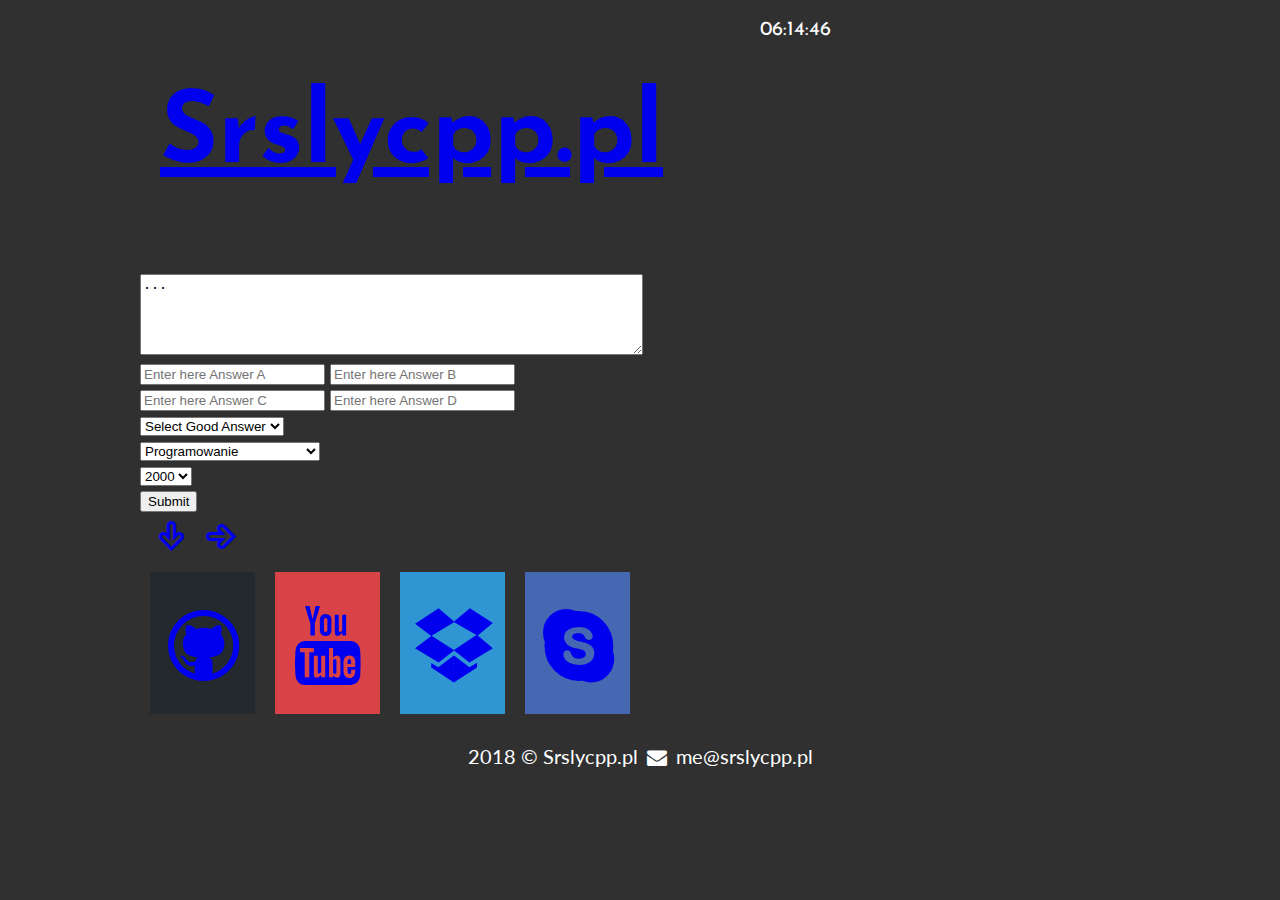
<file: Quiz/src/main/resources/templates/addQuestion.html>
<!DOCTYPE HTML>
<html xmlns:th="http://www.thymeleaf.org">
<html lang="pl">
<head>
   <meta charset="utf-8" />
   <meta http-equiv="X-UA-Compatible" content="IE=edge,chrome=1" />

   <title>Srslycpp.pl</title>

   <meta name="description" content="Stworzę dla Ciebie wyjątkową stronę www! Zatrudnij programistę webowego: PHP, JavaScript, HTML, CSS, MySQL, WordPress, Joomla, Drupal." />
   <meta name="keywords" content="zamów, stronę, tworzenie, www, programista, portfolio, php, javascript, html, css, WordPress, Joomla, Drupal" />
   <link href="../static/css/stylee.css" rel="stylesheet"
         th:href="@{/css/stylee.css}"/>
   <link href="../static/css/fontello.css" rel="stylesheet"
         th:href="@{/css/fontello.css}"/>
   <link href="http://fonts.googleapis.com/css?family=Lato|Josefin+Sans&subset=latin,latin-ext" rel="stylesheet"
         th:href="@{http://fonts.googleapis.com/css?family=Lato|Josefin+Sans&subset=latin,latin-ext}"/>
   <script src="../static/js/timer.js"
           th:src="@{/js/timer.js}"></script>
</head>

<body onload="odliczanie();">

<div id="container">
   <div class="rectangle">
      <div id="logo"><a href="/homepage"><h1>Srslycpp.pl</h1></a></div>
      <div id="zegar"></div>
      <div style="clear: both;"></div>
   </div>

      <form th:action="@{addQuestion}" th:object="${addQuestion}" method="post">
         <!--<input th:type="number" th:field="*{id}" placeholder="Enter here Question's id"><br>-->

         <!--<input type="hidden" th:value="${question.id}" th:field="*{id}"/>-->
         <textarea placeholder="Enter Your Question here" rows = "5" cols = "60" th:field = "*{question}" >... </textarea><br>

         <input th:type="text" th:field="*{odpA}" placeholder="Enter here Answer A">
         <input th:type="text" th:field="*{odpB}" placeholder="Enter here Answer B"><br>
         <input th:type="text" th:field="*{odpC}" placeholder="Enter here Answer C">
         <input th:type="text" th:field="*{odpD}" placeholder="Enter here Answer D"><br>

         <select th:field="*{goodA}"  >
            <option value="" disabled selected >Select Good Answer</option>
            <option value="programowanie">A</option>
            <option value="B">B</option>
            <option value="C">C</option>
            <option value="D">D</option>
         </select><br>

         <select th:field="*{category}" >
            <option value="programowanie">Programowanie</option>
            <option value="urzadzenia techniki komp">Urzadzenia techniki komp</option>
            <option value="systemy operacyjne i sieci">Systemy operacyjne i sieci</option>
            <option value="multimedia i grafika">Multimedia i grafika</option>
         <option value="ogólne">Ogólne</option>
         </select><br>

         <select th:field="*{year}" >
            <option value="2000">2000</option>
            <option value="2001">2001</option>
            <option value="2002">2002</option>
            <option value="2003">2003</option>
            <option value="2004">2004</option>
            <option value="2005">2005</option>
            <option value="2006">2006</option>
            <option value="2007">2007</option>
            <option value="2008">2008</option>
            <option value="2009">2009</option>
            <option value="2010">2010</option>
            <option value="2011">2011</option>
            <option value="2012">2012</option>
         </select><br>
         <input type="submit" value="Submit">
      </form>

   <div class="icon"><a href="/projects/quiz/allQuestions" shape="rect" ><i class="icon-down-outline"></i></a></div>
   <div class="icon"><a href="/projects/quiz/oneQuestion" shape="rect" ><i class="icon-right-outline"></i></a></div>
   <div style="clear: both;"></div>
      <div class="git">
         <a href="https://github.com/srslycpp" target="_blank" class="sociallink"><i class="icon-github-circled-alt2"></i></a>
      </div>
      <div class="yt">
         <a href="https://www.youtube.com" target="_blank" class="sociallink"><i class="icon-youtube"></i></a>
      </div>
      <div class="drop">
         <a href="https://www.dropbox.com/pl/" target="_blank" class="sociallink"><i class="icon-dropbox"></i></a>
      </div>
      <div class="skype">
         <a href="https://www.skype.com" target="_blank" class="sociallink"><i class="icon-skype"></i></a>
      </div>

   <div style="clear: both;"></div>

<!--
   <div style="clear: both;"></div>
-->
   <div class="rectangle">2018 &copy; Srslycpp.pl <i class="icon-mail-alt"></i> me@srslycpp.pl</div>

      <!--

         In Thymeleaf the equivalent of
         JSP's ${pageContext.request.contextPath}/edit.html
         would be @{/edit.html}

         -->
</div>
</body>

</html>
</file>
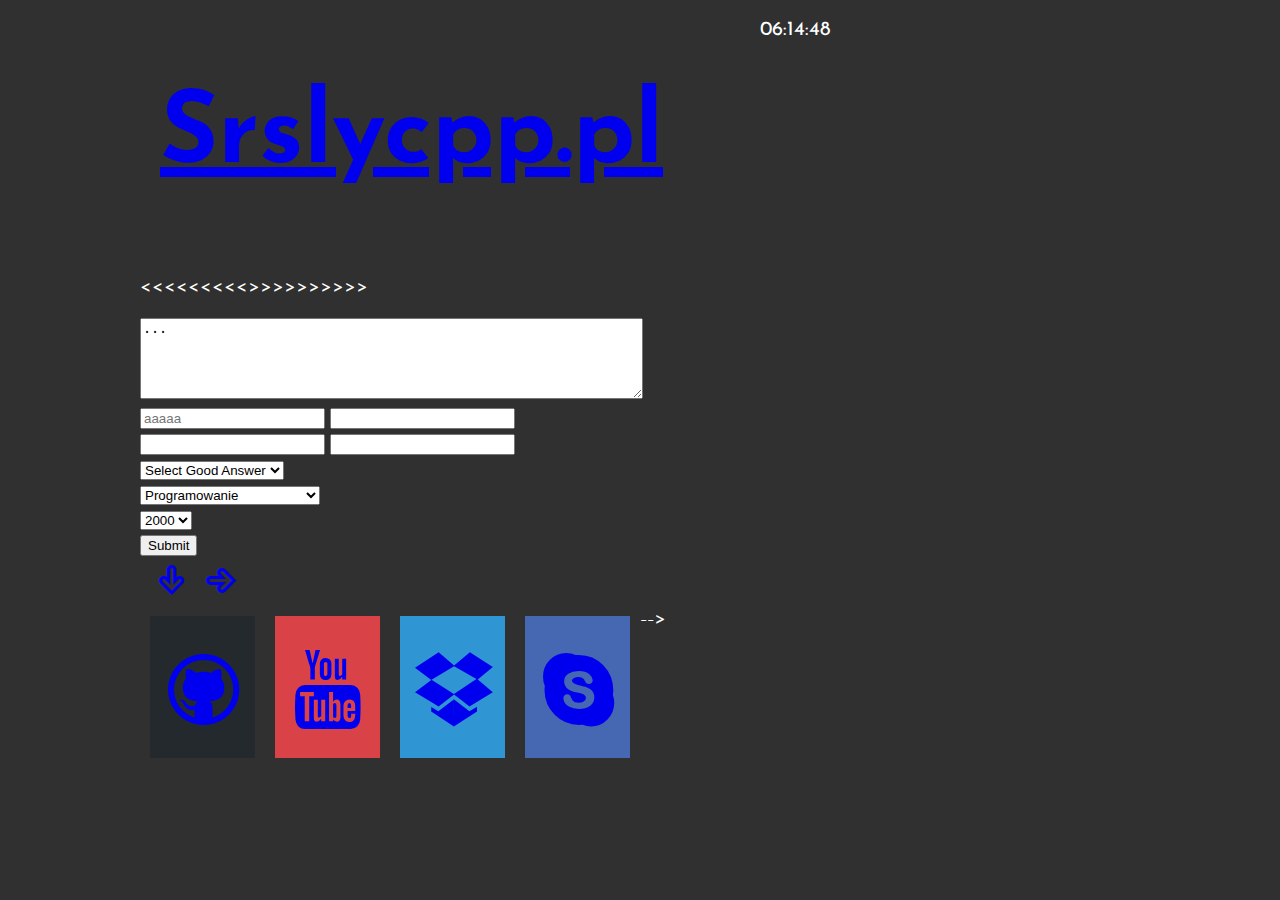
<file: Quiz/src/main/resources/templates/editQuestion.html>
<!DOCTYPE HTML>
<html xmlns:th="http://www.thymeleaf.org">
<html lang="pl">
<head>
   <meta charset="utf-8" />
   <meta http-equiv="X-UA-Compatible" content="IE=edge,chrome=1" />

   <title>Srslycpp.pl</title>

   <meta name="description" content="Stworzę dla Ciebie wyjątkową stronę www! Zatrudnij programistę webowego: PHP, JavaScript, HTML, CSS, MySQL, WordPress, Joomla, Drupal." />
   <meta name="keywords" content="zamów, stronę, tworzenie, www, programista, portfolio, php, javascript, html, css, WordPress, Joomla, Drupal" />
   <link href="../static/css/stylee.css" rel="stylesheet"
         th:href="@{/css/stylee.css}"/>
   <link href="../static/css/fontello.css" rel="stylesheet"
         th:href="@{/css/fontello.css}"/>
   <link href="http://fonts.googleapis.com/css?family=Lato|Josefin+Sans&subset=latin,latin-ext" rel="stylesheet"
         th:href="@{http://fonts.googleapis.com/css?family=Lato|Josefin+Sans&subset=latin,latin-ext}"/>
   <script src="../static/js/timer.js"
           th:src="@{/js/timer.js}"></script>
</head>

<body onload="odliczanie();">

<div id="container">
   <div class="rectangle">
      <div id="logo"><a href="/homepage"><h1>Srslycpp.pl</h1></a></div>
      <div id="zegar"></div>
      <div style="clear: both;"></div>
   </div>

   <form th:action="@{/allQuestions}" th:object="${questions}" method="post">
      <!--<input th:type="number" th:field="*{id}" placeholder="Enter here Question's id"><br>-->

      <!--<input type="hidden" th:value="${question.id}" th:field="*{id}"/>-->
      <p th:text="${questions.id}"><<<<<<<<<>>>>>>>>>></p>
      <textarea th:value="${questions.question}" rows = "5" cols = "60" th:field = "*{question}" >... </textarea><br>

      <input th:type="text" th:field="*{odpA}" th:value="${questions.odpA}" placeholder="aaaaa">
      <input th:type="text" th:field="*{odpB}" th:value="${questions.odpB}"><br>
      <input th:type="text" th:field="*{odpC}" th:value="${questions.odpC}">
      <input th:type="text" th:field="*{odpD}" th:value="${questions.odpD}"><br>

      <select th:field="*{goodA}"  >
         <option value="" disabled selected >Select Good Answer</option>
         <option value="programowanie">A</option>
         <option value="B">B</option>
         <option value="C">C</option>
         <option value="D">D</option>
      </select><br>

      <select th:field="*{category}" >
         <option value="programowanie">Programowanie</option>
         <option value="urzadzenia techniki komp">Urzadzenia techniki komp</option>
         <option value="systemy operacyjne i sieci">Systemy operacyjne i sieci</option>
         <option value="multimedia i grafika">Multimedia i grafika</option>
         <option value="ogólne">Ogólne</option>
      </select><br>

      <select th:field="*{year}" >
         <option value="2000">2000</option>
         <option value="2001">2001</option>
         <option value="2002">2002</option>
         <option value="2003">2003</option>
         <option value="2004">2004</option>
         <option value="2005">2005</option>
         <option value="2006">2006</option>
         <option value="2007">2007</option>
         <option value="2008">2008</option>
         <option value="2009">2009</option>
         <option value="2010">2010</option>
         <option value="2011">2011</option>
         <option value="2012">2012</option>
      </select><br>
      <input type="submit" value="Submit">
   </form>

   <div class="icon"><a href="/projects/quiz/allQuestions" shape="rect" ><i class="icon-down-outline"></i></a></div>
   <div class="icon"><a href="/projects/quiz/oneQuestion" shape="rect" ><i class="icon-right-outline"></i></a></div>
   <div style="clear: both;"></div>
   <div class="git">
      <a href="https://github.com/srslycpp" target="_blank" class="sociallink"><i class="icon-github-circled-alt2"></i></a>
   </div>
   <div class="yt">
      <a href="https://www.youtube.com" target="_blank" class="sociallink"><i class="icon-youtube"></i></a>
   </div>
   <div class="drop">
      <a href="https://www.dropbox.com/pl/" target="_blank" class="sociallink"><i class="icon-dropbox"></i></a>
   </div>
   <div class="skype">
      <a href="https://www.skype.com" target="_blank" class="sociallink"><i class="icon-skype"></i></a>
   </div>
   -->
</div>
</body>

</html>
</file>
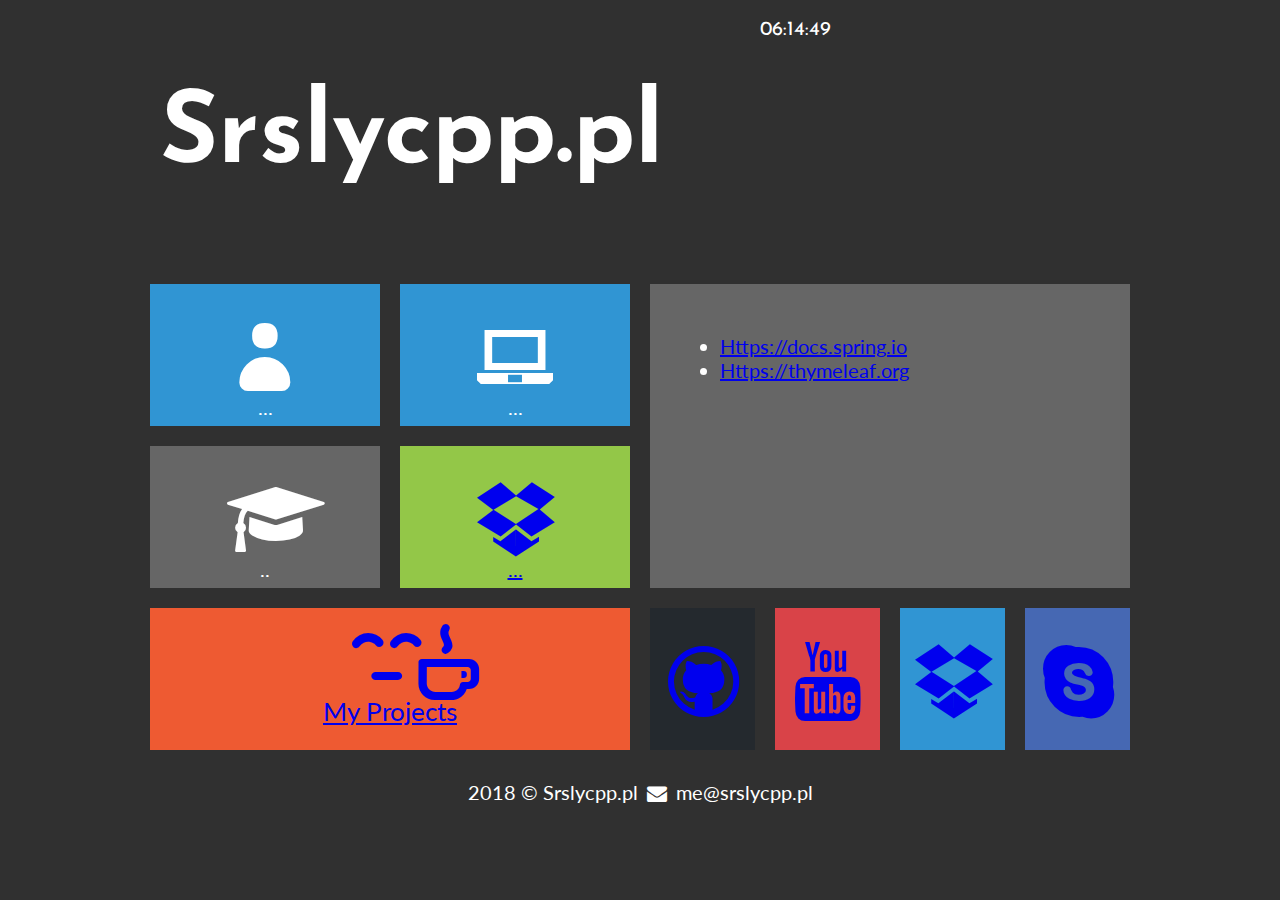
<file: Quiz/src/main/resources/templates/homepage.html>
<!DOCTYPE HTML>
<html xmlns:th="http://www.thymeleaf.org">
<html lang="pl">
<head>
   <meta charset="utf-8" />
   <meta http-equiv="X-UA-Compatible" content="IE=edge,chrome=1" />

   <title>Srslycpp.pl</title>

   <meta name="description" content="Stworzę dla Ciebie wyjątkową stronę www! Zatrudnij programistę webowego: PHP, JavaScript, HTML, CSS, MySQL, WordPress, Joomla, Drupal." />
   <meta name="keywords" content="zamów, stronę, tworzenie, www, programista, portfolio, php, javascript, html, css, WordPress, Joomla, Drupal" />
   <link href="../static/css/stylee.css" rel="stylesheet"
         th:href="@{/css/stylee.css}"/>
   <link href="../static/css/fontello.css" rel="stylesheet"
         th:href="@{/css/fontello.css}"/>
   <link href="http://fonts.googleapis.com/css?family=Lato|Josefin+Sans&subset=latin,latin-ext" rel="stylesheet"
         th:href="@{http://fonts.googleapis.com/css?family=Lato|Josefin+Sans&subset=latin,latin-ext}"/>
   <script src="../static/js/timer.js"
           th:src="@{/js/timer.js}"></script>

</head>

<body onload="odliczanie();">

<div id="container">

   <div class="rectangle">
      <div id="logo"><h1>Srslycpp.pl</h1></div>
      <div id="zegar"></div>
      <div style="clear: both;"></div>
   </div>

   <div class="square">
      <div class="tile1">
         <i class="icon-user"></i><br />...</a>
      </div>

      <div class="tile1">
         <i class="icon-laptop"></i><br />...
      </div>
      </a>
      <div style="clear:both;"></div>

      <div class="tile2">
         <i class="icon-graduation-cap"></i><br />..</a>
      </div>
      <div class="tile3">
         <a href="/...">
         <i class="icon-dropbox"></i><br />...</a>
      </div>
      <div style="clear:both;"></div>

         <div class="tile4">
            <a href="/projects">
            <i class="icon-emo-coffee" ></i><br />My Projects
            </a>
         </div>
   </div>
   <div class="square">
      <div class="tile5">
         <ul>
            <li><a href="https://docs.spring.io/spring/docs/3.1.x/spring-framework-reference/htmlsingle/spring-framework-reference.html#spring-introduction">
               Https://docs.spring.io
            </a></li>
            <li><a href="https://www.thymeleaf.org/doc/tutorials/2.1/thymeleafspring.html">
               Https://thymeleaf.org
            </a></li>
         </ul>
      </div>
      <div style="clear: both;"></div>
      <div class="git">
         <a href="https://github.com/srslycpp" target="_blank" class="sociallink"><i class="icon-github-circled-alt2"></i></a>
      </div>
      <div class="yt">
         <a href="https://www.youtube.com" target="_blank" class="sociallink"><i class="icon-youtube"></i></a>
      </div>
      <div class="drop">
         <a href="https://www.dropbox.com/pl/" target="_blank" class="sociallink"><i class="icon-dropbox"></i></a>
      </div>
      <div class="skype">
         <a href="https://www.skype.com" target="_blank" class="sociallink"><i class="icon-skype"></i></a>
      </div>
      <div style="clear:both;"></div>
   </div>
   <div style="clear: both;"></div>

   <div class="rectangle">2018 &copy; Srslycpp.pl <i class="icon-mail-alt"></i> me@srslycpp.pl</div>

</div>

</body>
</html>
</file>
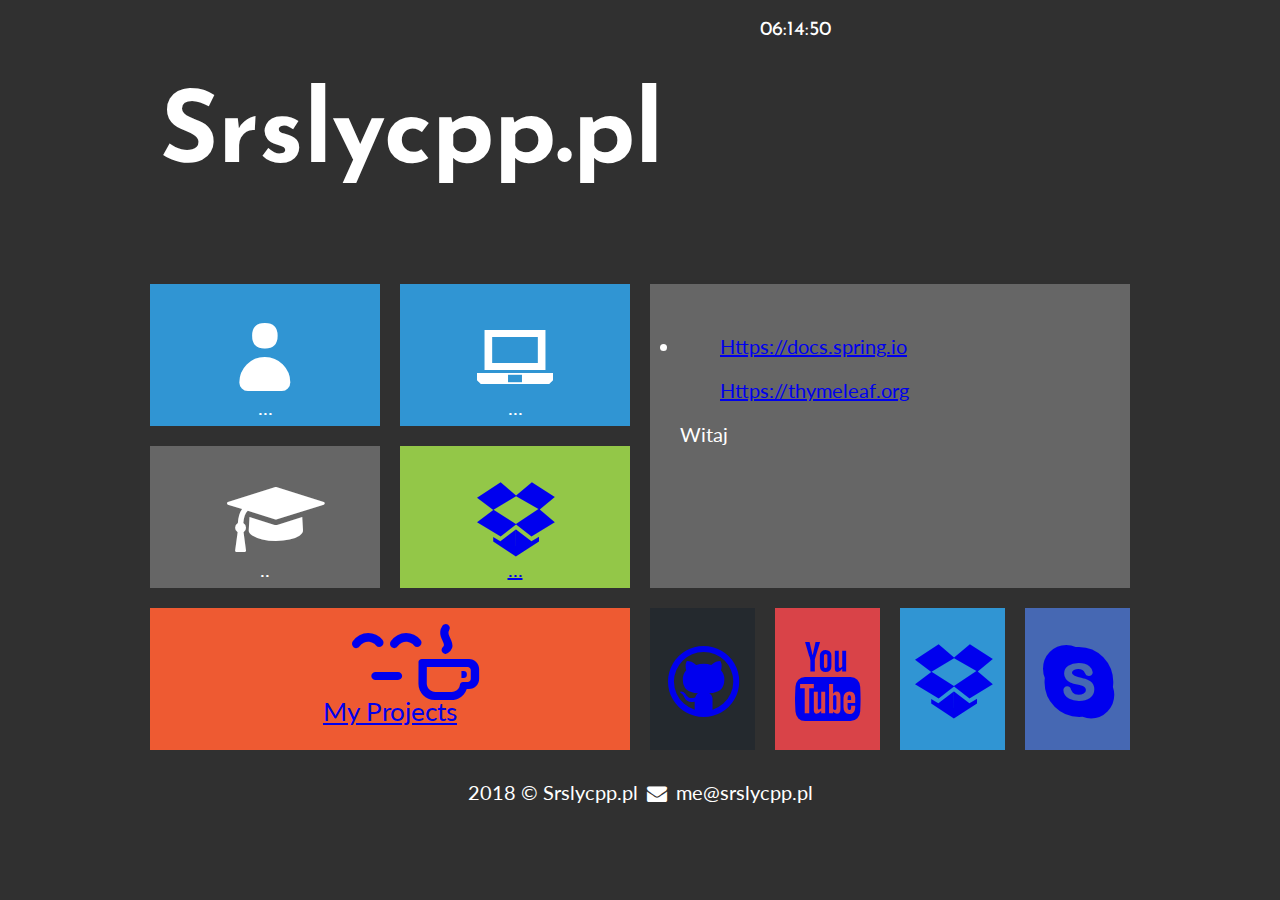
<file: Quiz/src/main/resources/templates/interestingLinks.html>
<!DOCTYPE HTML>
<html xmlns:th="http://www.thymeleaf.org">
<html lang="pl">
<head>
   <meta charset="utf-8" />
   <meta http-equiv="X-UA-Compatible" content="IE=edge,chrome=1" />

   <title>Srslycpp.pl</title>

   <meta name="description" content="Stworzę dla Ciebie wyjątkową stronę www! Zatrudnij programistę webowego: PHP, JavaScript, HTML, CSS, MySQL, WordPress, Joomla, Drupal." />
   <meta name="keywords" content="zamów, stronę, tworzenie, www, programista, portfolio, php, javascript, html, css, WordPress, Joomla, Drupal" />
   <link href="../static/css/stylee.css" rel="stylesheet"
         th:href="@{/css/stylee.css}"/>
   <link href="../static/css/fontello.css" rel="stylesheet"
         th:href="@{/css/fontello.css}"/>
   <link href="http://fonts.googleapis.com/css?family=Lato|Josefin+Sans&subset=latin,latin-ext" rel="stylesheet"
         th:href="@{http://fonts.googleapis.com/css?family=Lato|Josefin+Sans&subset=latin,latin-ext}"/>
   <script src="../static/js/timer.js"
           th:src="@{/js/timer.js}"></script>

</head>

<body onload="odliczanie();">

<div id="container">

   <div class="rectangle">
      <div id="logo"><h1>Srslycpp.pl</h1></div>
      <div id="zegar"></div>
      <div style="clear: both;"></div>
   </div>

   <div class="square">
      <div class="tile1">
         <i class="icon-user"></i><br />...</a>
      </div>

      <div class="tile1">
         <i class="icon-laptop"></i><br />...
      </div>
      </a>
      <div style="clear:both;"></div>

      <div class="tile2">
         <i class="icon-graduation-cap"></i><br />..</a>
      </div>
      <div class="tile3">
         <a href="/interestingLinks">
         <i class="icon-dropbox"></i><br />...</a>
      </div>
      <div style="clear:both;"></div>

         <div class="tile4">
            <a href="/projects">
            <i class="icon-emo-coffee" ></i><br />My Projects
            </a>
         </div>
   </div>
   <div class="square">
      <div class="tile5">
         <li>
         <ul><a href="https://docs.spring.io/spring/docs/3.1.x/spring-framework-reference/htmlsingle/spring-framework-reference.html#spring-introduction">
            Https://docs.spring.io
         </a></ul>
         <ul><a href="https://www.thymeleaf.org/doc/tutorials/2.1/thymeleafspring.html">
            Https://thymeleaf.org
         </a></ul>
         </li>

         Witaj <br /><br /></div>
      <div style="clear: both;"></div>
      <div class="git">
         <a href="https://github.com/srslycpp" target="_blank" class="sociallink"><i class="icon-github-circled-alt2"></i></a>
      </div>
      <div class="yt">
         <a href="https://www.youtube.com" target="_blank" class="sociallink"><i class="icon-youtube"></i></a>
      </div>
      <div class="drop">
         <a href="https://www.dropbox.com/pl/" target="_blank" class="sociallink"><i class="icon-dropbox"></i></a>
      </div>
      <div class="skype">
         <a href="https://www.skype.com" target="_blank" class="sociallink"><i class="icon-skype"></i></a>
      </div>
      <div style="clear:both;"></div>
   </div>
   <div style="clear: both;"></div>

   <div class="rectangle">2018 &copy; Srslycpp.pl <i class="icon-mail-alt"></i> me@srslycpp.pl</div>

</div>

</body>
</html>
</file>
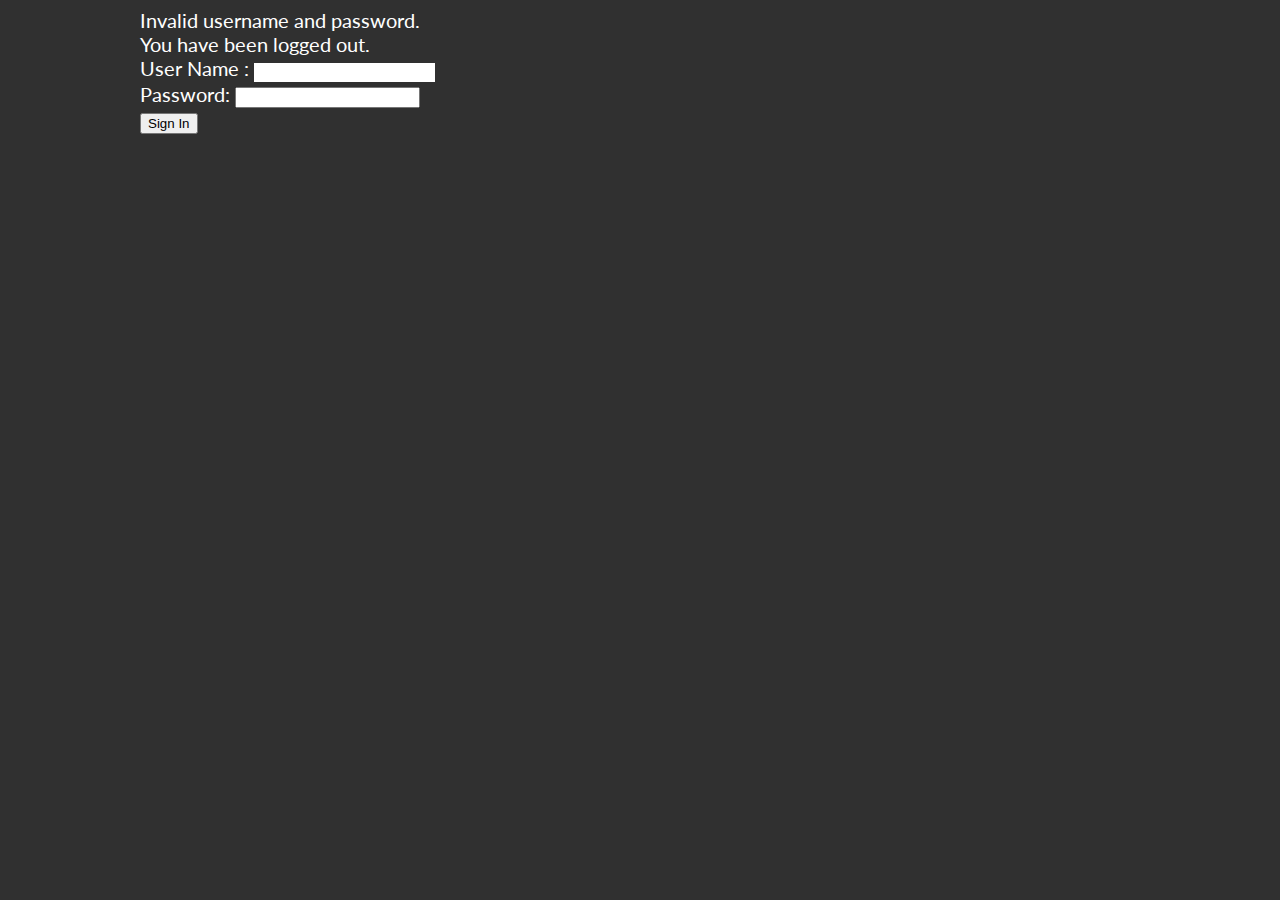
<file: Quiz/src/main/resources/templates/login.html>
<!DOCTYPE html>
<html xmlns="http://www.w3.org/1999/xhtml" xmlns:th="http://www.thymeleaf.org"
      xmlns:sec="http://www.thymeleaf.org/thymeleaf-extras-springsecurity3">
<head>
    <title>Log In </title>
    <link href="../static/css/stylee.css" rel="stylesheet"
          th:href="@{/css/stylee.css}"/>
    <link href="../static/css/fontello.css" rel="stylesheet"
          th:href="@{/css/fontello.css}"/>
    <link href="http://fonts.googleapis.com/css?family=Lato|Josefin+Sans&subset=latin,latin-ext" rel="stylesheet"
          th:href="@{http://fonts.googleapis.com/css?family=Lato|Josefin+Sans&subset=latin,latin-ext}"/>
    <script src="../static/js/timer.js"
            th:src="@{/js/timer.js}"></script>

</head>
<body>
<div id="container">
<div th:if="${param.error}">
    Invalid username and password.
</div>
<div th:if="${param.logout}">
    You have been logged out.
</div>
<form th:action="@{/login}" method="post">
    <div><label> User Name : <input type="text" name="username"/> </label></div>
    <div><label> Password: <input type="password" name="password"/> </label></div>
    <div><input type="submit" value="Sign In"/></div>
</form>
</div>
</body>
</html>
</file>
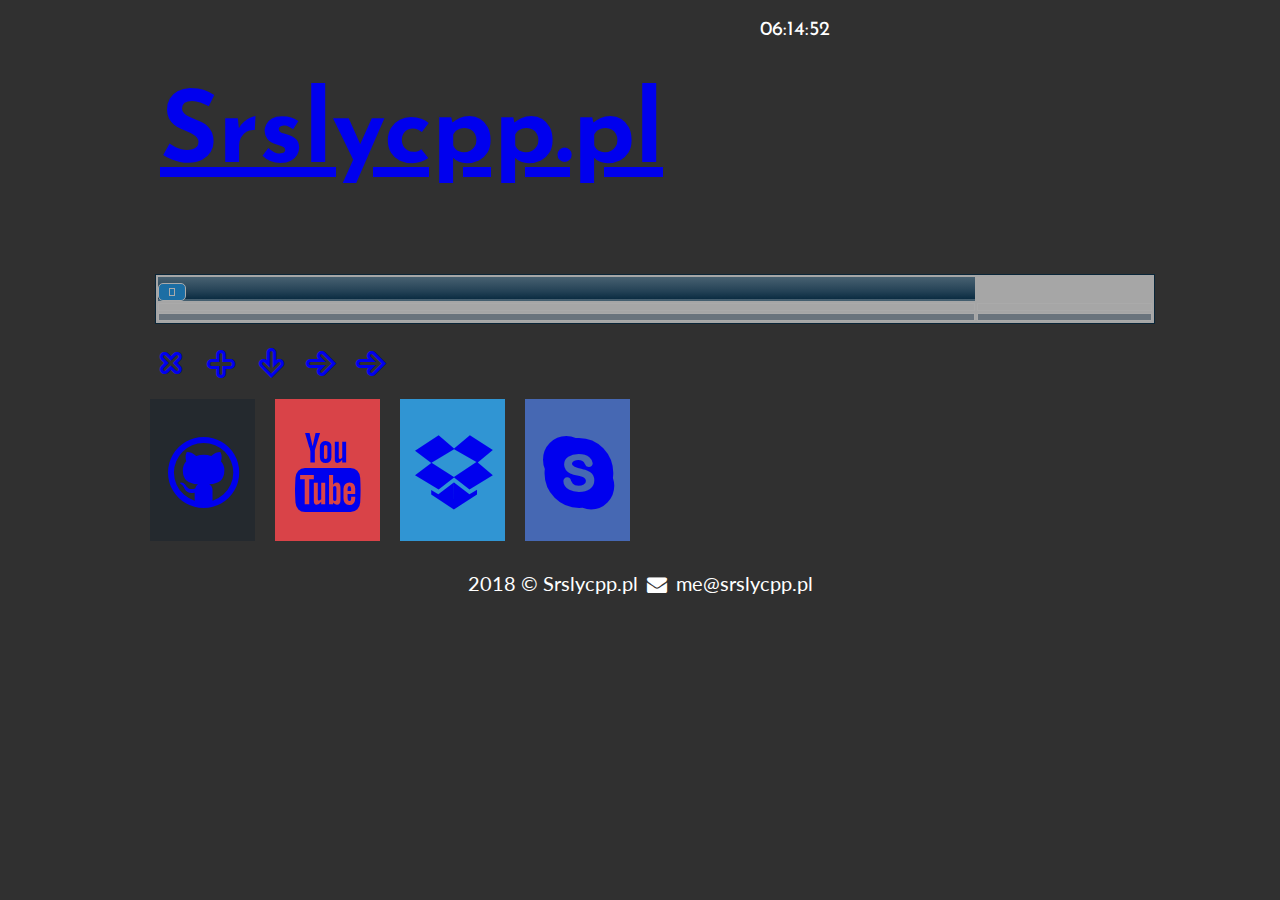
<file: Quiz/src/main/resources/templates/oneQuestion.html>
<!DOCTYPE HTML>
<html xmlns:th="http://www.thymeleaf.org">
<html lang="pl">
<head>
   <meta charset="utf-8" />
   <meta http-equiv="X-UA-Compatible" content="IE=edge,chrome=1" />

   <title>Srslycpp.pl</title>

   <meta name="description" content="Stworzę dla Ciebie wyjątkową stronę www! Zatrudnij programistę webowego: PHP, JavaScript, HTML, CSS, MySQL, WordPress, Joomla, Drupal." />
   <meta name="keywords" content="zamów, stronę, tworzenie, www, programista, portfolio, php, javascript, html, css, WordPress, Joomla, Drupal" />
   <link href="../static/css/stylee.css" rel="stylesheet"
         th:href="@{/css/stylee.css}"/>
   <link href="../static/css/fontello.css" rel="stylesheet"
         th:href="@{/css/fontello.css}"/>
   <link href="http://fonts.googleapis.com/css?family=Lato|Josefin+Sans&subset=latin,latin-ext" rel="stylesheet"
         th:href="@{http://fonts.googleapis.com/css?family=Lato|Josefin+Sans&subset=latin,latin-ext}"/>
   <script src="../static/js/timer.js"
           th:src="@{/js/timer.js}"></script>


</head>

<body onload="odliczanie();">

<div id="container">
   <div class="rectangle">
      <div id="logo"><a href="/homepage"><h1>Srslycpp.pl</h1></a></div>
      <div id="zegar"></div>
      <div style="clear: both;"></div>
   </div>
      <table class="blueTable">
         <thead>
         <tr>
            <form th:action="@{editQuestion}" th:object="${question}" method="post">
            <td input type="radio" value="${question.id}" colspan="2" th:utext=" ${question}"></td>
            </form>
         </tr>
         </thead>
         <tbody>
         <tr>
            <td th:utext=" 'odpA: ' +${odpA} "></td>
            <td th:utext=" 'odpB: ' +${odpB} "></td>
         </tr>
         <tr>
            <td th:utext=" 'odpC: ' +${odpC} "></td>
            <td th:text=" 'odpD: ' +${odpD} "></td>
         </tr>
         </tbody>
      </table>
   <div class="icon"><a href="/projects/quiz/deleteQuestion" shape="rect" ><i class="icon-cancel-outline"></i></a></div>
   <div class="icon"><a href="/projects/quiz/addQuestion" shape="rect" ><i class="icon-plus-outline"></i></a></div>
   <div class="icon"><a href="/projects/quiz/allQuestions" shape="rect" ><i class="icon-down-outline"></i></a></div>
   <div class="icon"><a href="/projects/quiz/oneQuestion" shape="rect" ><i class="icon-right-outline"></i></a></div>
   <div class="icon"><a href="/projects/quiz/editQuestion" shape="rect" ><i class="icon-right-outline"></i></a></div>


<div style="clear: both;"></div>


   <div class="git">
      <a href="https://github.com/srslycpp" target="_blank" class="sociallink"><i class="icon-github-circled-alt2"></i></a>
   </div>
   <div class="yt">
      <a href="https://www.youtube.com" target="_blank" class="sociallink"><i class="icon-youtube"></i></a>
   </div>
   <div class="drop">
      <a href="https://www.dropbox.com/pl/" target="_blank" class="sociallink"><i class="icon-dropbox"></i></a>
   </div>
   <div class="skype">
      <a href="https://www.skype.com" target="_blank" class="sociallink"><i class="icon-skype"></i></a>
   </div>

<div style="clear: both;"></div>


<div class="rectangle">2018 &copy; Srslycpp.pl <i class="icon-mail-alt"></i> me@srslycpp.pl</div>

</div>

</body>
</html>
</file>
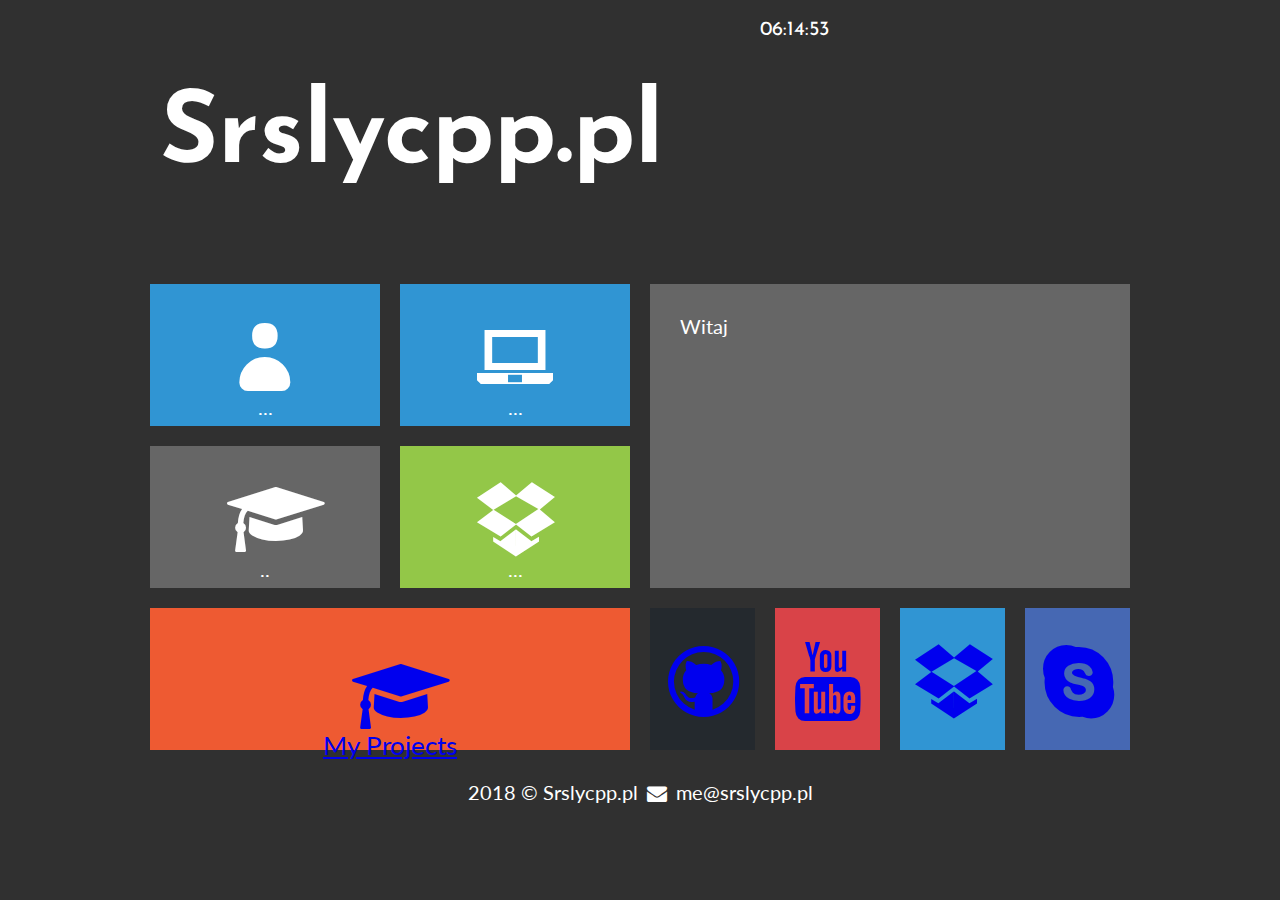
<file: Quiz/src/main/resources/templates/test.html>
<!DOCTYPE HTML>
<html xmlns:th="http://www.thymeleaf.org">
<html lang="pl">
<head>
   <meta charset="utf-8" />
   <meta http-equiv="X-UA-Compatible" content="IE=edge,chrome=1" />

   <title>Srslycpp.pl</title>

   <meta name="description" content="Stworzę dla Ciebie wyjątkową stronę www! Zatrudnij programistę webowego: PHP, JavaScript, HTML, CSS, MySQL, WordPress, Joomla, Drupal." />
   <meta name="keywords" content="zamów, stronę, tworzenie, www, programista, portfolio, php, javascript, html, css, WordPress, Joomla, Drupal" />
   <link href="../static/css/stylee.css" rel="stylesheet"
         th:href="@{/css/stylee.css}"/>
   <link href="../static/css/fontello.css" rel="stylesheet"
         th:href="@{/css/fontello.css}"/>
   <link href="http://fonts.googleapis.com/css?family=Lato|Josefin+Sans&subset=latin,latin-ext" rel="stylesheet"
         th:href="@{http://fonts.googleapis.com/css?family=Lato|Josefin+Sans&subset=latin,latin-ext}"/>
   <script src="../static/js/timer.js"
           th:src="@{/js/timer.js}"></script>

</head>

<body onload="odliczanie();">

<div id="container">

   <div class="rectangle">
      <div id="logo"><h1>Srslycpp.pl</h1></div>
      <div id="zegar"></div>
      <div style="clear: both;"></div>
   </div>

   <div class="square">
      <div class="tile1">
         <i class="icon-user"></i><br />...</a>
      </div>

      <div class="tile1">
         <i class="icon-laptop"></i><br />...
      </div>
      </a>
      <div style="clear:both;"></div>

      <div class="tile2">
         <i class="icon-graduation-cap"></i><br />..</a>
      </div>
      <div class="tile3">
         <i class="icon-dropbox"></i><br />...</a>
      </div>
      <div style="clear:both;"></div>

         <div class="tile4">
            <a href="/projects">
            <i class="icon-graduation-cap" ></i><br />My Projects
            </a>
         </div>
   </div>
   <div class="square">
      <div class="tile5">
         Witaj <br /><br /></div>
      <div class="git">
         <a href="https://github.com/srslycpp" target="_blank" class="sociallink"><i class="icon-github-circled-alt2"></i></a>
      </div>
      <div class="yt">
         <a href="https://www.youtube.com" target="_blank" class="sociallink"><i class="icon-youtube"></i></a>
      </div>
      <div class="drop">
         <a href="https://www.dropbox.com/pl/" target="_blank" class="sociallink"><i class="icon-dropbox"></i></a>
      </div>
      <div class="skype">
         <a href="https://www.skype.com" target="_blank" class="sociallink"><i class="icon-skype"></i></a>
      </div>
   </div>
   <div style="clear: both;"></div>


   <div class="rectangle">2018 &copy; Srslycpp.pl <i class="icon-mail-alt"></i> me@srslycpp.pl</div>

</div>

</body>
</html>
</file>
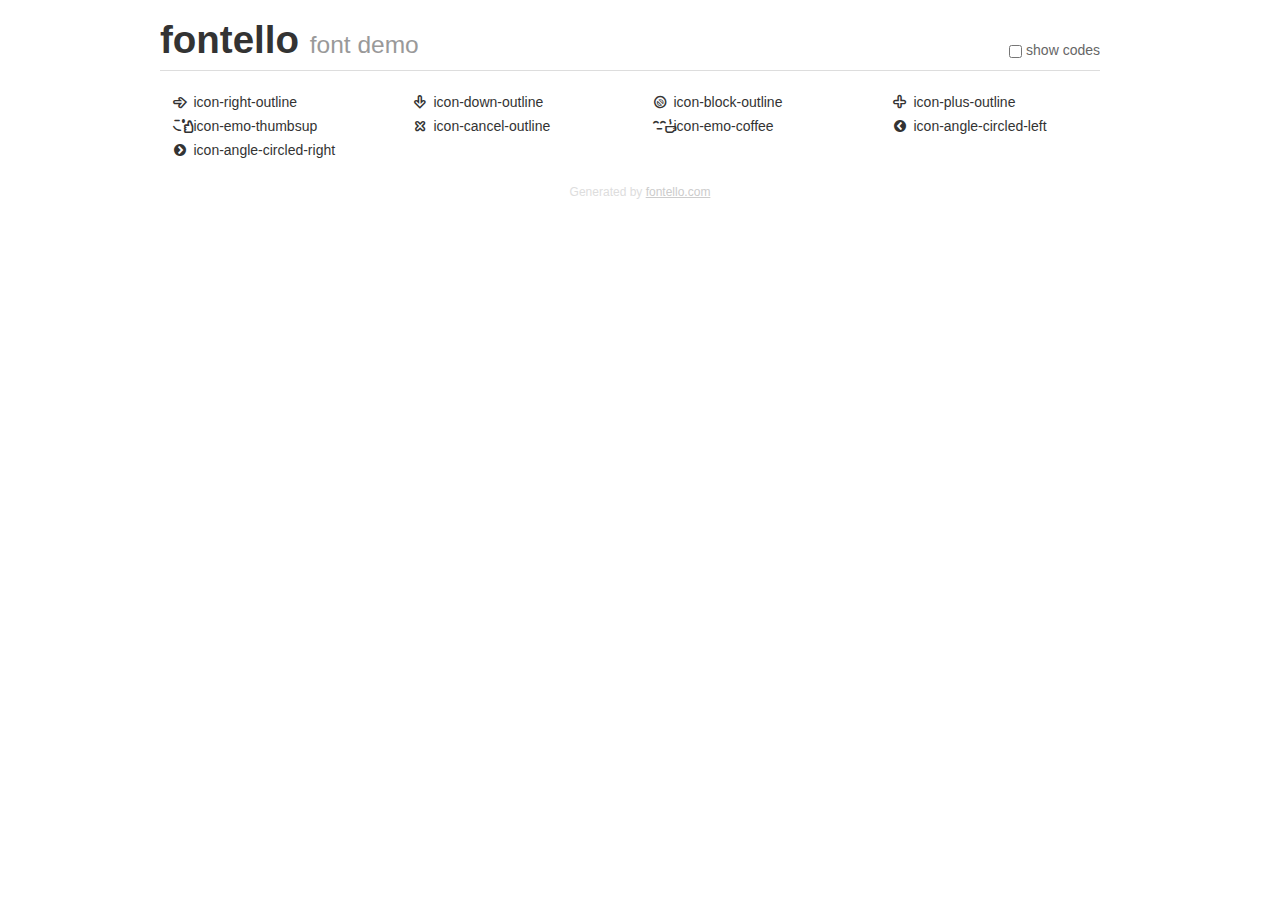
<file: Quiz/src/main/resources/static/font/fontello-31470c6a/demo.html>
<!DOCTYPE html>
<html>
  <head><!--[if lt IE 9]><script language="javascript" type="text/javascript" src="//html5shim.googlecode.com/svn/trunk/html5.js"></script><![endif]-->
    <meta charset="UTF-8"><style>/*
 * Bootstrap v2.2.1
 *
 * Copyright 2012 Twitter, Inc
 * Licensed under the Apache License v2.0
 * http://www.apache.org/licenses/LICENSE-2.0
 *
 * Designed and built with all the love in the world @twitter by @mdo and @fat.
 */
.clearfix {
  *zoom: 1;
}
.clearfix:before,
.clearfix:after {
  display: table;
  content: "";
  line-height: 0;
}
.clearfix:after {
  clear: both;
}
html {
  font-size: 100%;
  -webkit-text-size-adjust: 100%;
  -ms-text-size-adjust: 100%;
}
a:focus {
  outline: thin dotted #333;
  outline: 5px auto -webkit-focus-ring-color;
  outline-offset: -2px;
}
a:hover,
a:active {
  outline: 0;
}
button,
input,
select,
textarea {
  margin: 0;
  font-size: 100%;
  vertical-align: middle;
}
button,
input {
  *overflow: visible;
  line-height: normal;
}
button::-moz-focus-inner,
input::-moz-focus-inner {
  padding: 0;
  border: 0;
}
body {
  margin: 0;
  font-family: "Helvetica Neue", Helvetica, Arial, sans-serif;
  font-size: 14px;
  line-height: 20px;
  color: #333;
  background-color: #fff;
}
a {
  color: #08c;
  text-decoration: none;
}
a:hover {
  color: #005580;
  text-decoration: underline;
}
.row {
  margin-left: -20px;
  *zoom: 1;
}
.row:before,
.row:after {
  display: table;
  content: "";
  line-height: 0;
}
.row:after {
  clear: both;
}
[class*="span"] {
  float: left;
  min-height: 1px;
  margin-left: 20px;
}
.container,
.navbar-static-top .container,
.navbar-fixed-top .container,
.navbar-fixed-bottom .container {
  width: 940px;
}
.span12 {
  width: 940px;
}
.span11 {
  width: 860px;
}
.span10 {
  width: 780px;
}
.span9 {
  width: 700px;
}
.span8 {
  width: 620px;
}
.span7 {
  width: 540px;
}
.span6 {
  width: 460px;
}
.span5 {
  width: 380px;
}
.span4 {
  width: 300px;
}
.span3 {
  width: 220px;
}
.span2 {
  width: 140px;
}
.span1 {
  width: 60px;
}
[class*="span"].pull-right,
.row-fluid [class*="span"].pull-right {
  float: right;
}
.container {
  margin-right: auto;
  margin-left: auto;
  *zoom: 1;
}
.container:before,
.container:after {
  display: table;
  content: "";
  line-height: 0;
}
.container:after {
  clear: both;
}
p {
  margin: 0 0 10px;
}
.lead {
  margin-bottom: 20px;
  font-size: 21px;
  font-weight: 200;
  line-height: 30px;
}
small {
  font-size: 85%;
}
h1 {
  margin: 10px 0;
  font-family: inherit;
  font-weight: bold;
  line-height: 20px;
  color: inherit;
  text-rendering: optimizelegibility;
}
h1 small {
  font-weight: normal;
  line-height: 1;
  color: #999;
}
h1 {
  line-height: 40px;
}
h1 {
  font-size: 38.5px;
}
h1 small {
  font-size: 24.5px;
}
body {
  margin-top: 90px;
}
.header {
  position: fixed;
  top: 0;
  left: 50%;
  margin-left: -480px;
  background-color: #fff;
  border-bottom: 1px solid #ddd;
  padding-top: 10px;
  z-index: 10;
}
.footer {
  color: #ddd;
  font-size: 12px;
  text-align: center;
  margin-top: 20px;
}
.footer a {
  color: #ccc;
  text-decoration: underline;
}
.the-icons {
  font-size: 14px;
  line-height: 24px;
}
.switch {
  position: absolute;
  right: 0;
  bottom: 10px;
  color: #666;
}
.switch input {
  margin-right: 0.3em;
}
.codesOn .i-name {
  display: none;
}
.codesOn .i-code {
  display: inline;
}
.i-code {
  display: none;
}
@font-face {
      font-family: 'fontello';
      src: url('./font/fontello.eot?59019513');
      src: url('./font/fontello.eot?59019513#iefix') format('embedded-opentype'),
           url('./font/fontello.woff?59019513') format('woff'),
           url('./font/fontello.ttf?59019513') format('truetype'),
           url('./font/fontello.svg?59019513#fontello') format('svg');
      font-weight: normal;
      font-style: normal;
    }
     
     
    .demo-icon
    {
      font-family: "fontello";
      font-style: normal;
      font-weight: normal;
      speak: none;
     
      display: inline-block;
      text-decoration: inherit;
      width: 1em;
      margin-right: .2em;
      text-align: center;
      /* opacity: .8; */
     
      /* For safety - reset parent styles, that can break glyph codes*/
      font-variant: normal;
      text-transform: none;
     
      /* fix buttons height, for twitter bootstrap */
      line-height: 1em;
     
      /* Animation center compensation - margins should be symmetric */
      /* remove if not needed */
      margin-left: .2em;
     
      /* You can be more comfortable with increased icons size */
      /* font-size: 120%; */
     
      /* Font smoothing. That was taken from TWBS */
      -webkit-font-smoothing: antialiased;
      -moz-osx-font-smoothing: grayscale;
     
      /* Uncomment for 3D effect */
      /* text-shadow: 1px 1px 1px rgba(127, 127, 127, 0.3); */
    }
     </style>
    <link rel="stylesheet" href="css/animation.css"><!--[if IE 7]><link rel="stylesheet" href="css/" + font.fontname + "-ie7.css"><![endif]-->
    <script>
      function toggleCodes(on) {
        var obj = document.getElementById('icons');
      
        if (on) {
          obj.className += ' codesOn';
        } else {
          obj.className = obj.className.replace(' codesOn', '');
        }
      }
      
    </script>
  </head>
  <body>
    <div class="container header">
      <h1>fontello <small>font demo</small></h1>
      <label class="switch">
        <input type="checkbox" onclick="toggleCodes(this.checked)">show codes
      </label>
    </div>
    <div class="container" id="icons">
      <div class="row">
        <div class="the-icons span3" title="Code: 0xe800"><i class="demo-icon icon-right-outline">&#xe800;</i> <span class="i-name">icon-right-outline</span><span class="i-code">0xe800</span></div>
        <div class="the-icons span3" title="Code: 0xe801"><i class="demo-icon icon-down-outline">&#xe801;</i> <span class="i-name">icon-down-outline</span><span class="i-code">0xe801</span></div>
        <div class="the-icons span3" title="Code: 0xe802"><i class="demo-icon icon-block-outline">&#xe802;</i> <span class="i-name">icon-block-outline</span><span class="i-code">0xe802</span></div>
        <div class="the-icons span3" title="Code: 0xe803"><i class="demo-icon icon-plus-outline">&#xe803;</i> <span class="i-name">icon-plus-outline</span><span class="i-code">0xe803</span></div>
      </div>
      <div class="row">
        <div class="the-icons span3" title="Code: 0xe804"><i class="demo-icon icon-emo-thumbsup">&#xe804;</i> <span class="i-name">icon-emo-thumbsup</span><span class="i-code">0xe804</span></div>
        <div class="the-icons span3" title="Code: 0xe805"><i class="demo-icon icon-cancel-outline">&#xe805;</i> <span class="i-name">icon-cancel-outline</span><span class="i-code">0xe805</span></div>
        <div class="the-icons span3" title="Code: 0xe808"><i class="demo-icon icon-emo-coffee">&#xe808;</i> <span class="i-name">icon-emo-coffee</span><span class="i-code">0xe808</span></div>
        <div class="the-icons span3" title="Code: 0xf137"><i class="demo-icon icon-angle-circled-left">&#xf137;</i> <span class="i-name">icon-angle-circled-left</span><span class="i-code">0xf137</span></div>
      </div>
      <div class="row">
        <div class="the-icons span3" title="Code: 0xf138"><i class="demo-icon icon-angle-circled-right">&#xf138;</i> <span class="i-name">icon-angle-circled-right</span><span class="i-code">0xf138</span></div>
      </div>
    </div>
    <div class="container footer">Generated by <a href="http://fontello.com">fontello.com</a></div>
  </body>
</html>
</file>
<file: Quiz/src/main/resources/static/font/fontello-31470c6a/css/animation.css>
/*
   Animation example, for spinners
*/
.animate-spin {
  -moz-animation: spin 2s infinite linear;
  -o-animation: spin 2s infinite linear;
  -webkit-animation: spin 2s infinite linear;
  animation: spin 2s infinite linear;
  display: inline-block;
}
@-moz-keyframes spin {
  0% {
    -moz-transform: rotate(0deg);
    -o-transform: rotate(0deg);
    -webkit-transform: rotate(0deg);
    transform: rotate(0deg);
  }

  100% {
    -moz-transform: rotate(359deg);
    -o-transform: rotate(359deg);
    -webkit-transform: rotate(359deg);
    transform: rotate(359deg);
  }
}
@-webkit-keyframes spin {
  0% {
    -moz-transform: rotate(0deg);
    -o-transform: rotate(0deg);
    -webkit-transform: rotate(0deg);
    transform: rotate(0deg);
  }

  100% {
    -moz-transform: rotate(359deg);
    -o-transform: rotate(359deg);
    -webkit-transform: rotate(359deg);
    transform: rotate(359deg);
  }
}
@-o-keyframes spin {
  0% {
    -moz-transform: rotate(0deg);
    -o-transform: rotate(0deg);
    -webkit-transform: rotate(0deg);
    transform: rotate(0deg);
  }

  100% {
    -moz-transform: rotate(359deg);
    -o-transform: rotate(359deg);
    -webkit-transform: rotate(359deg);
    transform: rotate(359deg);
  }
}
@-ms-keyframes spin {
  0% {
    -moz-transform: rotate(0deg);
    -o-transform: rotate(0deg);
    -webkit-transform: rotate(0deg);
    transform: rotate(0deg);
  }

  100% {
    -moz-transform: rotate(359deg);
    -o-transform: rotate(359deg);
    -webkit-transform: rotate(359deg);
    transform: rotate(359deg);
  }
}
@keyframes spin {
  0% {
    -moz-transform: rotate(0deg);
    -o-transform: rotate(0deg);
    -webkit-transform: rotate(0deg);
    transform: rotate(0deg);
  }

  100% {
    -moz-transform: rotate(359deg);
    -o-transform: rotate(359deg);
    -webkit-transform: rotate(359deg);
    transform: rotate(359deg);
  }
}
</file>
